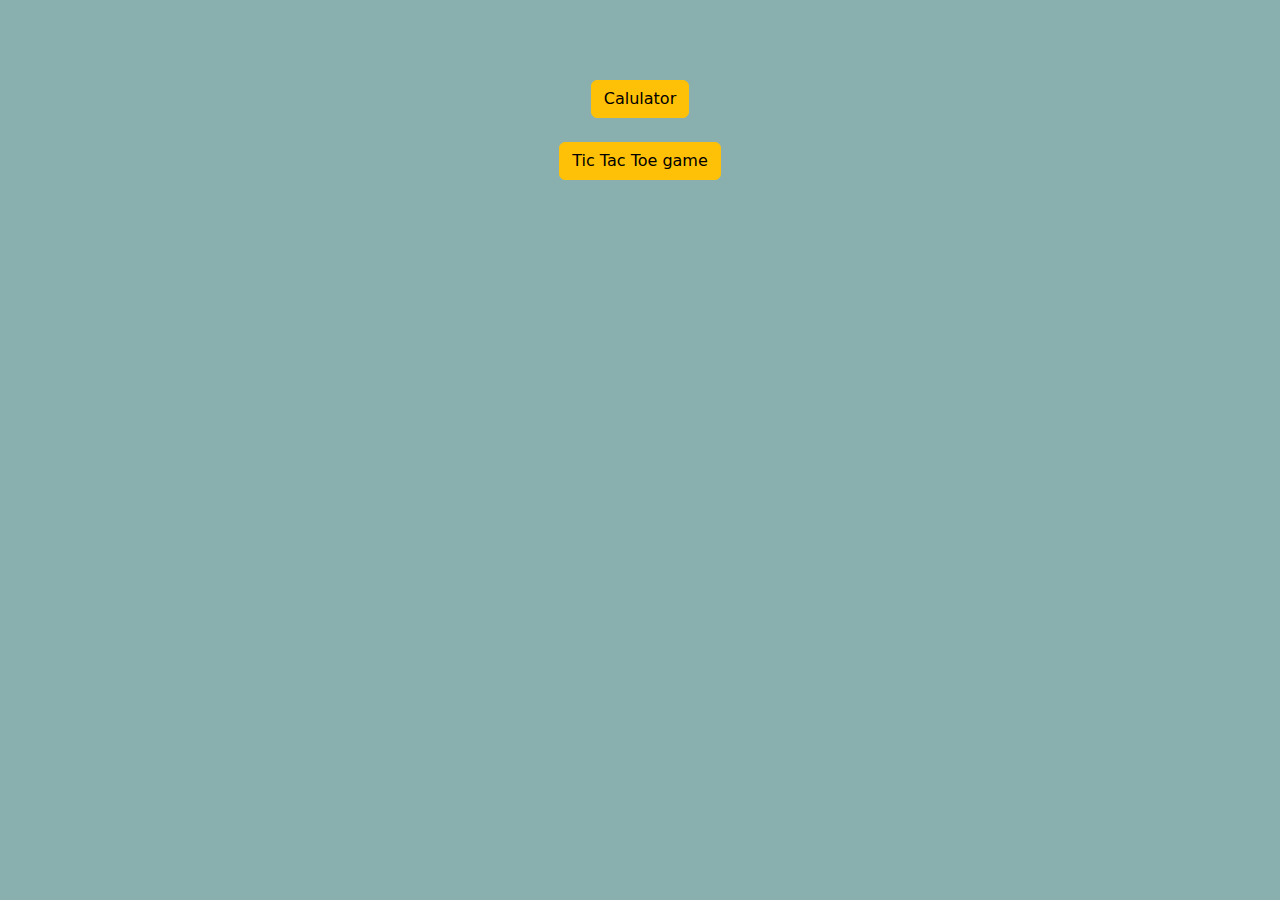
<file: index.html>
<!DOCTYPE html>
<html>
    <title>My tools - MSH</title>
    <meta charset="utf-8" name="viewport" content="width=device-width, initial-scale=1.0, maximum-scale=1, user-scalable=0" />
    <meta name="theme-color" content="#89B0AE" />
    <link rel="stylesheet" href="css/styles.css" />
    <link rel="stylesheet" href="https://cdn.jsdelivr.net/npm/bootstrap@5.1.0/dist/css/bootstrap.min.css" />
    <style>
        section {
            padding: 4rem;
            top:50%;
            text-align: center;
        }

        section a {
            padding: 5px;
        }

        body {
            background: #89B0AE;
        }

    </style>
</html>
<body>
    <section>
        <a class="btn btn-warning" href="./calculator.html" >Calulator</a>
        <br>
        <br>
        <a class="btn btn-warning" href="./tictactoe.html" >Tic Tac Toe game</a>
    </section>
</body>
</file>
<file: css/styles.css>
html,body {
    height: 100%;
}

.full-height {
    height: 100%;
}

body {
    background: rgb(0, 0, 0);
    padding: 1rem;
}

.display {
    font-size: 4rem;
    text-align: end;
    height: 20vh;
    width: 90%;
    margin: 1rem auto;
}   

.display p {
    font-size: xx-large;
    -webkit-font-size: xx-large;
    -moz-font-size: xx-large;
    -ms-font-size: xx-large;
    -o-font-size: xx-large;
    white-space: nowrap;
    overflow: auto;
}

.keypad {
    font-size: 5rem;
    height: 60vh;
}

footer {
    height: 2vh;
}

.buttons {
    font-size: 1.5rem;
}

.button {
    width: 23%;
    display: inline-block;
    text-align: center;
}

button {
    font-size: inherit;
    height: 5rem;
    width: 5rem;
    min-width: 5rem;
    margin: 1rem;
    border-radius: 5rem;
    -webkit-border-radius: 5rem;
    -moz-border-radius: 5rem;
    -ms-border-radius: 5rem;
    -o-border-radius: 5rem;
    touch-action: manipulation;
}

.orange {
    background: rgb(255, 166, 0);
}


.orange button {
    background: rgb(255, 166, 0);
    border: rgb(255, 166, 0);
    color: #fff;
}

.grey {
    background: rgb(194, 194, 194);
}


.grey button {
    background: rgb(194, 194, 194);
    border: rgb(194, 194, 194);;
    color: black;
}

.darkgrey {
    background: rgb(99, 98, 98);
}
.darkgrey button {
    background: rgb(99, 98, 98);
    border: rgb(99, 98, 98);
    color: #fff;
}

.large {
    width: 47.4%;
}

.large button {
    width: 80%;
}



.tictactoe {
    margin: 0 auto;
}

.tictactoe-board {
    font-size: 8vh;
    color: #fff;
}

.tictactoe-board div {
    text-align: center;
    min-height: 15vh;
    height: 15vh;
    vertical-align: middle;
}

.tictactoe-board-border-right {
    border-right: 0.25em solid black;
}

.tictactoe-board-border-bottom {
    border-bottom: 0.25em solid black;
}

.tictactoe-score {
    color: #fff;
    text-align: center;
    font-size: 2.5vh;
}

.tictactoe-score label {
    margin: 0 1.5em;
}

.tictactoe-buttons button {
    height: 2.5em;
    width: 35vw;
    margin: 0 auto;
    font-size: 2.5vh;
}
</file>
